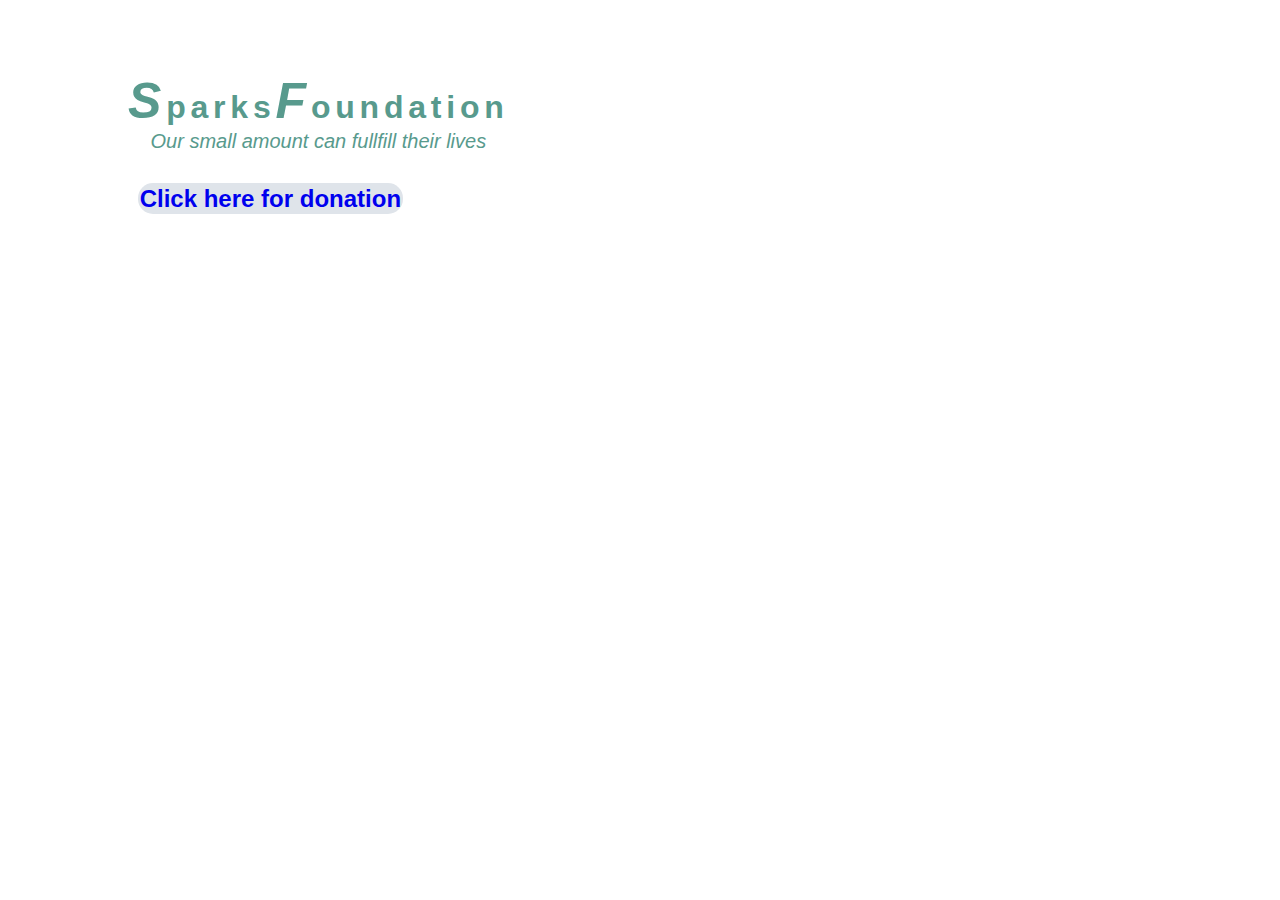
<file: index.html>
<!DOCTYPE html>
<html lang="en">

<head>
    <meta charset="UTF-8">
    <meta http-equiv="X-UA-Compatible" content="IE=edge">
    <meta name="viewport" content="width=device-width, initial-scale=1.0">
    <title>Sparks Foundation</title>
    <link rel="stylesheet" href="style.css">
    
</head>

<body>
    <div class="banner-area">
        <div class="banner-text">
            <h2> <span>S</span>parks<span>F</span>oundation</h2>
            <p>Our small amount can fullfill their lives</p>
           

            <a href="main.html">Click here for donation</a>


        </div>
    </div>
</body>

</html>
</file>
<file: style.css>
@import url('https://fonts.googleapis.com/css2?family=Noto+Sans+Mono:wght@300;400&display=swap');

*{
    padding: 0;
    margin: 0;
    box-sizing: border-box;
    font-family: 'Poppins' ,sans-serif;
}

.banner-area{
animation: slide 10s infinite;
background-position: center center;
-webkit-background-size:cover;
background-size: cover;
height: 100vh;
}

/* @keyframes slide{
    0%{
        background-image:url(images/oldpeople4.jpg);
    }
    40%{
        background-image: url(images/oldpeople2.jpg);
    }
    80%{
        background-image: url(images/oldpeople1.jpg);
    }
    100%{
        background-image: url(images/oldpeople4.jpg);
    }
    
} */

.banner-text{
    position: absolute;
    top:8%;
    justify-content:center;
    text-align: center;
    margin-left: 8rem;
}   
h2{
    color:#589A8D;
    font-size:xx-large;
    letter-spacing: 0.3rem;
}
span{
    font-size: 50px;
    color: #589A8D;
    font-style: italic;
    
}
.banner-text p{
    margin-bottom: 2rem;
    font-size: 20px;
    text-align: center;
    color:#589A8D;
    font-style: italic;
    animation: 1.5s linear infinite;
}
a{
    text-decoration: none;
    font-size: x-large;
    border: none;
    animation-name: links;
    animation-duration: 0.8s;
    animation-iteration-count: infinite;
    font-weight: 700;
    background: #dfe4ea;
    border-radius: 15px;
    overflow: hidden;
    margin-right:6rem ;
    padding: 2px;
    
}

@keyframes links{
    from{color:#a4b0be;}
    to{color:#146551;}
}
</file>
